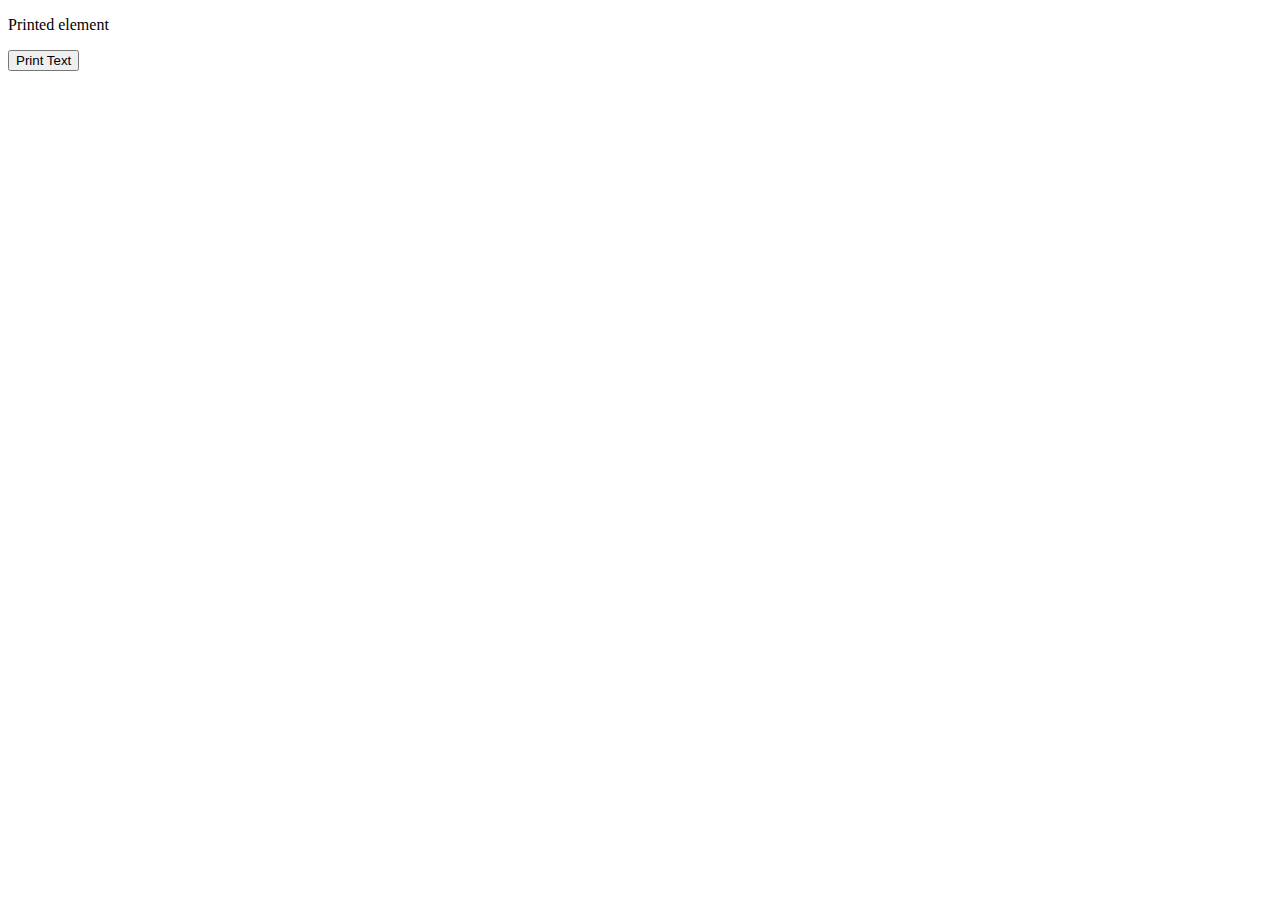
<file: html-dom/codes/index.html>
<!DOCTYPE html>
<html lang="en">
	<head>
		<meta charset="UTF-8" />
		<meta name="viewport" content="width=device-width, initial-scale=1.0" />
		<title>HTML DOM</title>
	</head>
	<body onload="console.log('hello world')">
		<p id="printed">Printed element</p>
		<button id="print-text">Print Text</button>
		<script src="./index.js"></script>
		<script>
			console.log('hello world from script');
		</script>
	</body>
</html>
</file>
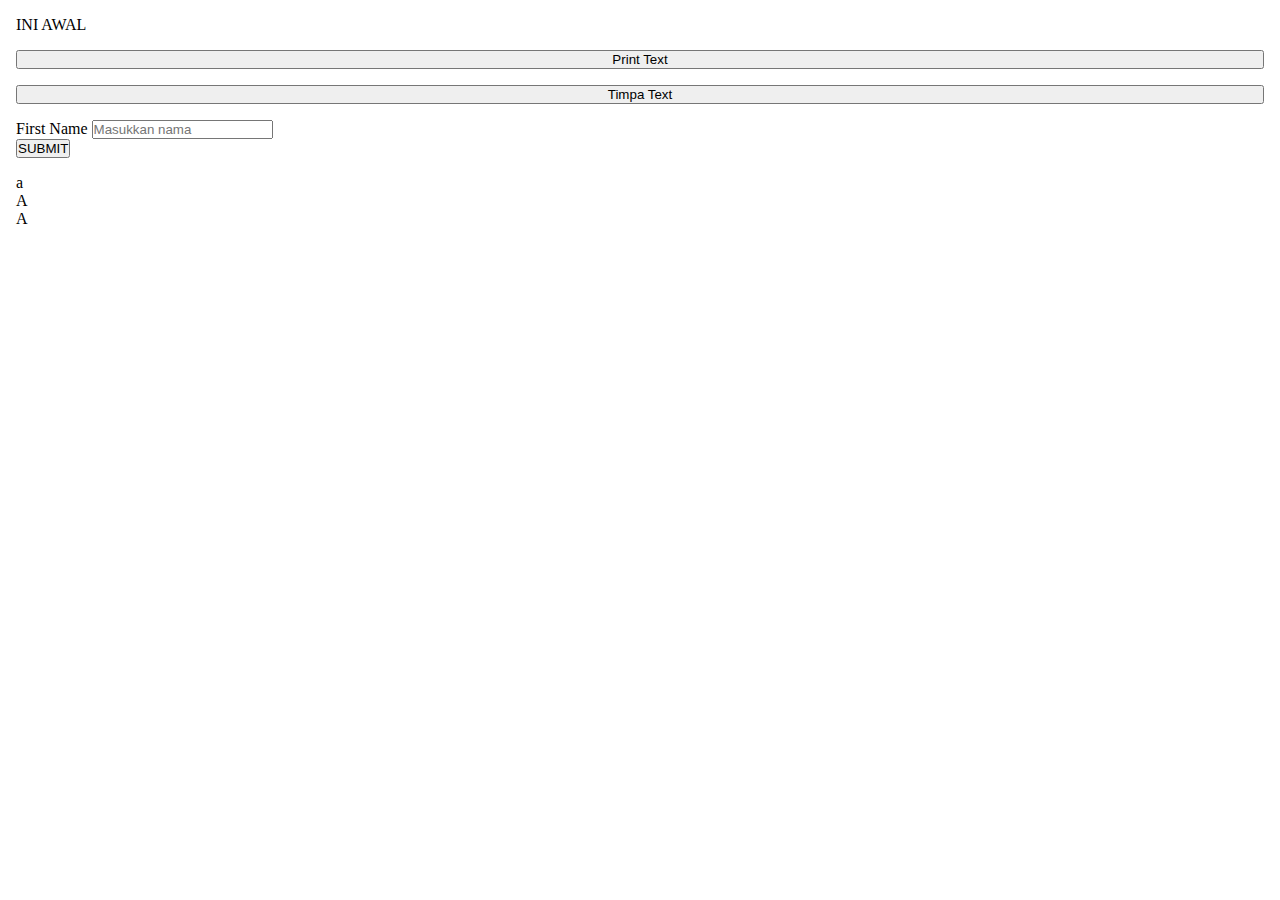
<file: html/html-dom/codes/index.html>
<!DOCTYPE html>
<html lang="en">
	<head>
		<meta charset="UTF-8" />
		<meta name="viewport" content="width=device-width, initial-scale=1.0" />
		<title>HTML DOM</title>
		<link rel="stylesheet" href="./styles.css" />
		<style>
			* {
				margin: 0;
				padding: 0;
			}
			body {
				display: flex;
				flex-direction: column;
				row-gap: 1em;
				padding: 1em;
			}
			.error {
				color: red;
			}
			.success {
				color: green;
			}
		</style>
	</head>
	<body>
		<script src="./index.js" defer></script>
		<p id="timpa" class="">INI AWAL</p>
		<button id="print-text">Print Text</button>
		<button id="timpa-text">Timpa Text</button>

		<form action="" name="sign-up-form">
			<label for="first-name">First Name</label>
			<input type="text" placeholder="Masukkan nama" name="first-name" id="first-name" />
			<p id="first-name-value"></p>
			<button type="submit">SUBMIT</button>
		</form>
		<ul style="list-style: none">
			<li>
				<div><p>a</p></div>
			</li>
			<li>A</li>
			<li>A</li>
		</ul>
		<!-- <label for="first-name">First Name</label>
			<input
				type="text"
				value="John Doe"
				placeholder="Masukkan Nama"
				id="first-name"
				name="first-name"
			/>
			<p id="error-first-name" class="error"></p>
			<p id="success-first-name" class="success"></p> -->
	</body>
</html>
</file>
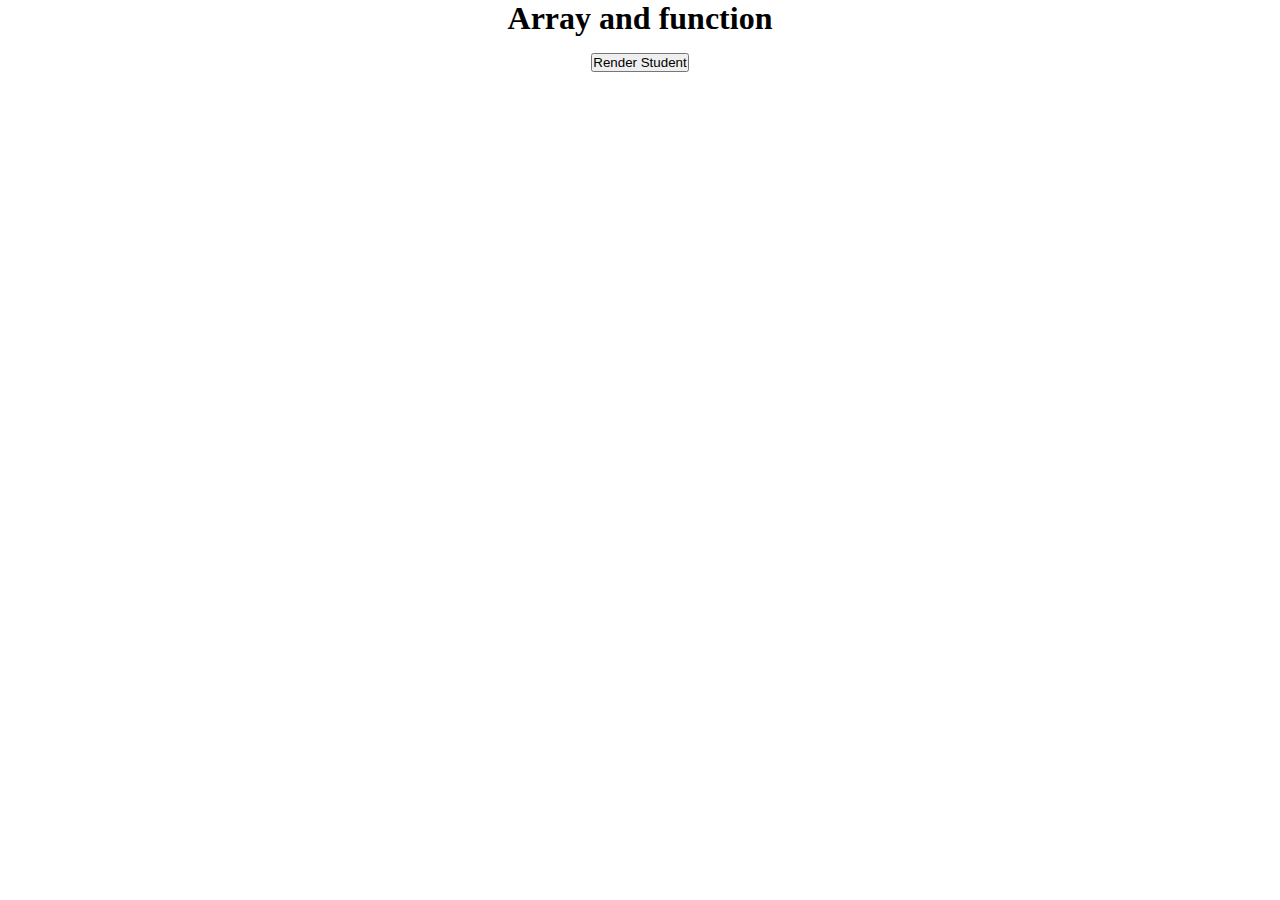
<file: javascript/array-and-function/codes/index.html>
<!DOCTYPE html>
<html lang="en">
	<head>
		<meta charset="UTF-8" />
		<meta name="viewport" content="width=device-width, initial-scale=1.0" />
		<title>Array and Function</title>
		<link rel="stylesheet" href="./styles.css" />
	</head>
	<body>
		<script src="./index.js" defer></script>
		<main>
			<section id="array-and-function">
				<h1>Array and function</h1>
				<ul></ul>
				<button id="render-student-btn">Render Student</button>
			</section>
		</main>
	</body>
</html>
</file>
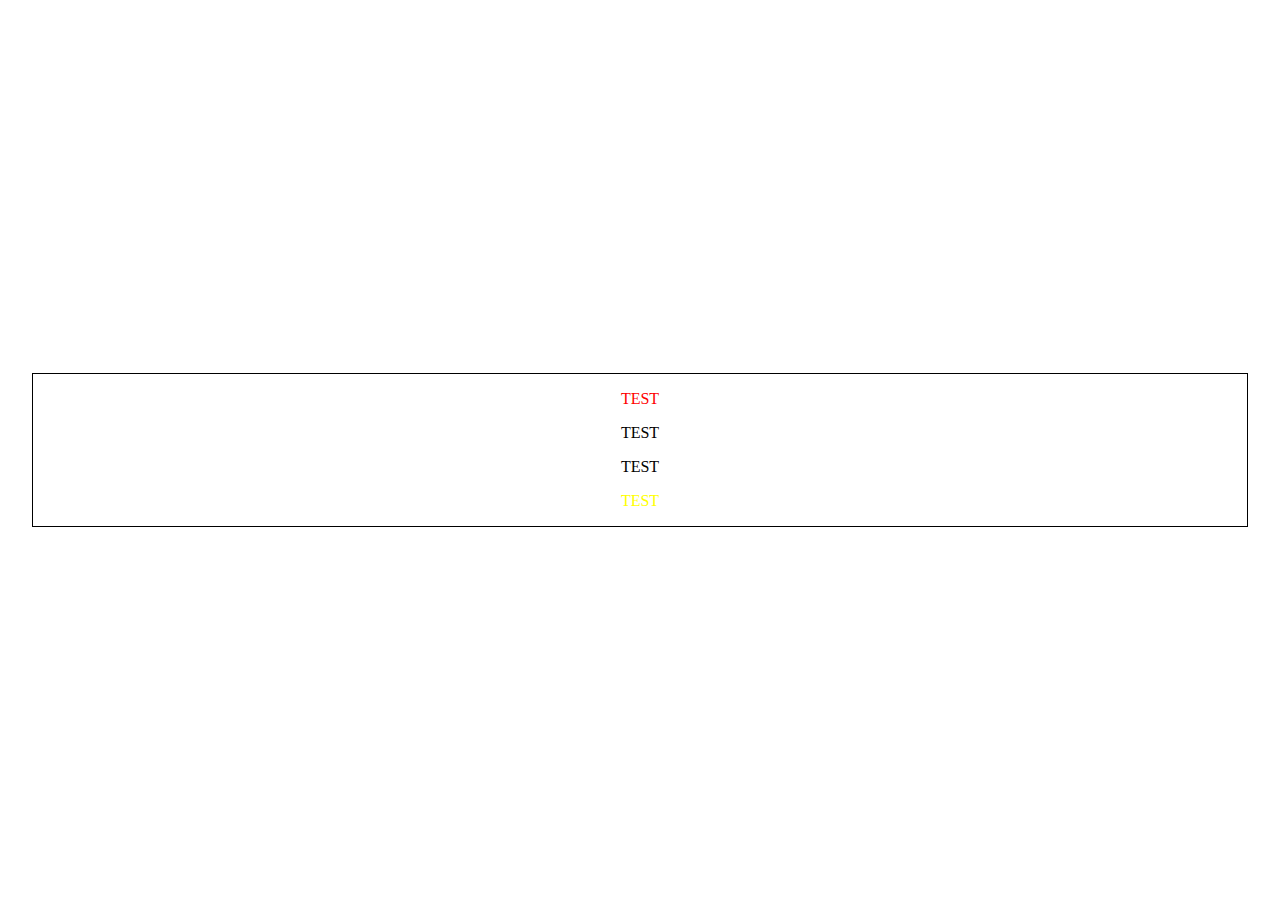
<file: javascript/fetch/codes/index.html>
<!DOCTYPE html>
<html lang="en">
	<head>
		<meta charset="UTF-8" />
		<meta name="viewport" content="width=device-width, initial-scale=1.0" />
		<title>Document</title>
		<link rel="stylesheet" href="./styles.css" />
	</head>
	<body>
		<div id="container">
			<p>TEST</p>
			<p>TEST</p>
			<p>TEST</p>
			<p>TEST</p>
		</div>
	</body>
</html>
</file>
<file: html/html-dom/codes/styles.css>
* {
}

.hidden {
	background-color: red;
}
</file>
<file: javascript/array-and-function/codes/styles.css>
* {
  margin: 0;
  padding: 0;
}

body main section:nth-child(1) {
  display: flex;
  flex-direction: column;
  row-gap: 0.5em;
  justify-content: center;
  align-items: center;
}
body main section:nth-child(1) ul {
  list-style: none;
}
body main section:nth-child(1) ul li {
  margin: 0.5em 0;
  padding: 0.5em 1em;
  background-color: grey;
  border-radius: 1em;
}/*# sourceMappingURL=styles.css.map */
</file>
<file: javascript/fetch/codes/styles.css>
* {
  margin: 0;
  padding: 0;
  box-sizing: border-box;
}

body {
  max-width: 100vw;
  min-height: 100vh;
  display: flex;
  align-items: center;
  justify-content: center;
  padding: 2em;
}
body #container {
  border: 1px solid black;
  padding: 1em;
  width: 100%;
  height: -moz-fit-content;
  height: fit-content;
  display: flex;
  flex-direction: column;
  row-gap: 1em;
  align-items: center;
  justify-content: center;
}
body #container > p:nth-child(1) {
  color: red;
}
body #container > p:nth-last-child(1) {
  color: yellow;
}/*# sourceMappingURL=styles.css.map */
</file>
